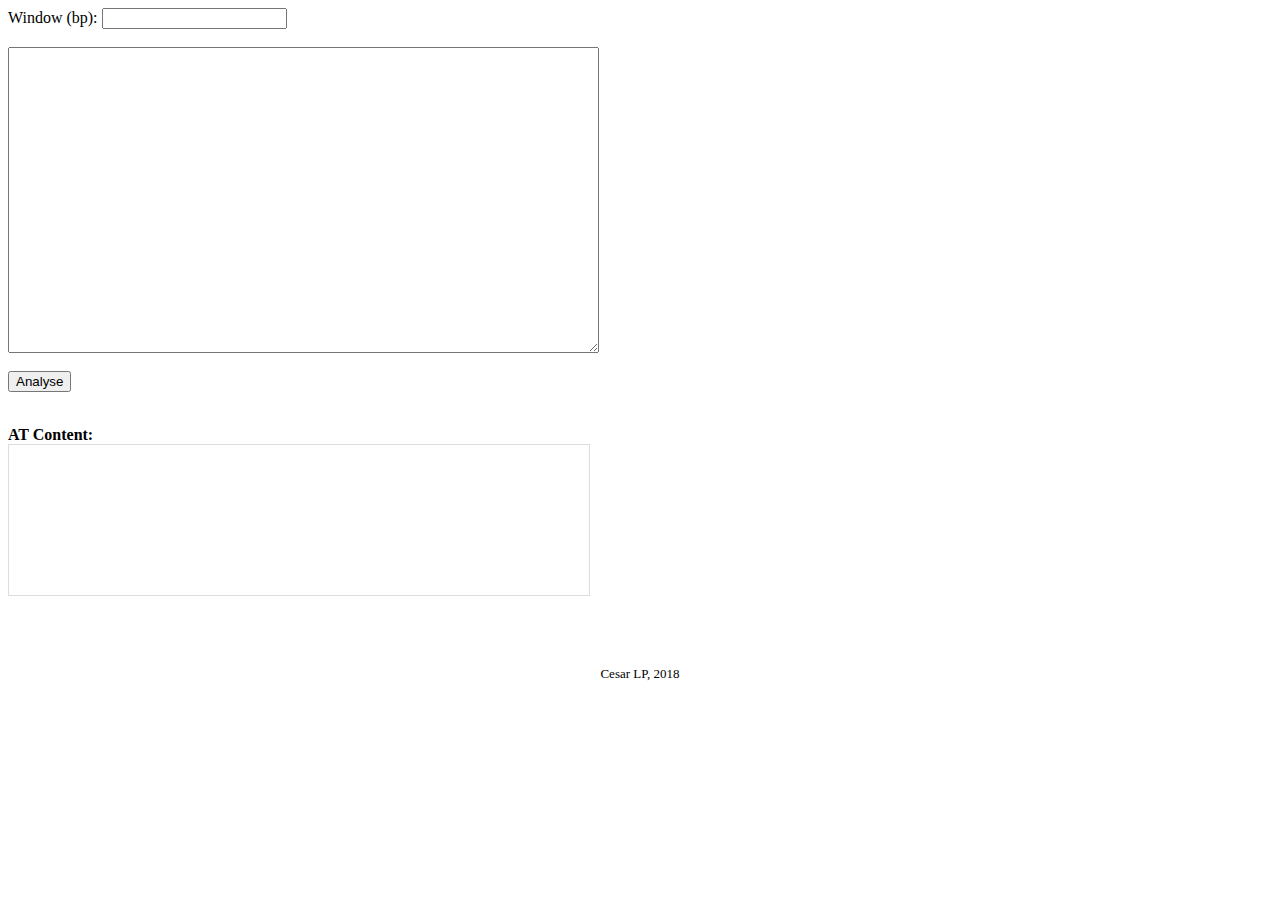
<file: at_content.html>
<html>
<title>Aneurisma: AT content analyzer</title>
Window (bp):  <input type="number" id="window_bp"><br><br>
<textarea id="in_sequence" rows="20" cols="71" width="800"></textarea>
<br><br>
<button onclick="at_content()">Analyse</button><br><br>
<p id="nbp_id"></p>
<p id="average_par"></p>
<b>AT Content:</b><br><canvas id="at_plot" width="580" height="150" style="border: 1px solid #ddd;">Your browser does not support the HTML5 canvas tag</canvas><br>
<p id="perc_at"></p>
<script>
/*

    This script calculates the AT content of the input sequence considering the 
    window specific by the user considering left->rigth and right->left scanning.
    Copyright (C) 2018 Cesar Lopez Pastrana

    This program is free software: you can redistribute it and/or modify
    it under the terms of the GNU General Public License as published by
    the Free Software Foundation, either version 3 of the License, or
    (at your option) any later version.

    This program is distributed in the hope that it will be useful,
    but WITHOUT ANY WARRANTY; without even the implied warranty of
    MERCHANTABILITY or FITNESS FOR A PARTICULAR PURPOSE.  See the
    GNU General Public License for more details.

    You should have received a copy of the GNU General Public License
    along with this program.  If not, see <https://www.gnu.org/licenses/>.
  
*/

function at_content() 
{

	
	var wbp = Number(document.getElementById("window_bp").value); // If you don't use Number Java considers the input numeric as string!! WTF
	var sq = document.getElementById("in_sequence").value;
	var sum_at = 0;
	var i, n = 0;
	n_nts = sq.length
	
	if( (n_nts - wbp) < 0)
	{
		document.getElementById("average_par").innerHTML = "Window larger than the number of base pairs!";
		return;
	}
	
	document.getElementById("nbp_id").innerHTML = "<b>Number of base pairs: </b>" + n_nts ;
	
	var at_perc = new Array(n_nts);
	var at_perc_lr = new Array(n_nts);
	var at_perc_rl = new Array(n_nts);
	at_perc_lr.fill(0);
	at_perc_rl.fill(0);
	at_perc.fill(0);

	for(i=0; i < n_nts-wbp; i++ )
	{
		for(n=i; n<i+wbp; n++ ) {
			if( sq[n] == 'A' || sq[n] == 'a'  || sq[n] == 't' || sq[n] == 'T' )
				at_perc_lr[i]++;
		}
		at_perc_lr[i] /= wbp;
	}
	
	for(i=n_nts; i>=wbp; i-- )
	{
		for(n=i; n>i-wbp; n-- )	{
			if( sq[n] == 'A' || sq[n] == 'a'  || sq[n] == 't' || sq[n] == 'T' )
				at_perc_rl[i]++;
		}
		at_perc_rl[i] /= wbp;
	}


	
	for(i=0;i<wbp; i++)
		at_perc[i] = at_perc_lr[i];
	for(i=n_nts-1; i>=n_nts - wbp; i--)
		at_perc[i] = at_perc_rl[i];
	
	for(i=wbp;i<n_nts-wbp; i++)
		at_perc[i] = (at_perc_rl[i] +  at_perc_lr[i])/2;


	plot2d(at_perc);
	
	document.getElementById("average_par").innerHTML = "<b>Average content AT: </b>" + 100*arr_av(at_perc)	+ "%";
	//document.getElementById("average_par").innerHTML = "<b>Average content AT: </b>" + sum_at/(2*(n_nts-wbp))	+ "%";
	at_perc = at_perc.map(String);  // Converts numeric array to string array
	document.getElementById("perc_at").innerHTML = "<b>Data (AT content)</b><br>" + at_perc.join("<br>"); // Converts the comma separated array of strings in a set of data separated by carrier return
	
}

/* This function calculates the average of the data contained in the array x_i 
   This step in principle is unnecessary since it can be calculated from the intervals
*/
function arr_av(x_i)
{
	var N = x_i.length;
	var sumx_i = 0;
	
	for(var i=0; i < N-1; i++)
		sumx_i += x_i[i];
	return sumx_i/N;
}

/* This function allows you to plot the AT data considering that these 
    are distributed in the interval [0,1]  */
function plot2d(y_values)
{
	var canvas = document.getElementById("at_plot");
	var the_context = canvas.getContext("2d");
	var width = 580;
	var height = 150;
	
	the_context.clearRect(0, 0, width, height)
	the_context.strokeRect(0, 0, width, height)
	
	
	/* Plots the lines corresponding to the 25%, 50% and 75% */
	the_context.beginPath();
	the_context.lineWidth="1";
	the_context.strokeStyle="red";
	the_context.setLineDash([5, 5]);
	the_context.moveTo(0, height/2);
	the_context.lineTo(width, height/2);
	the_context.stroke();
	
	the_context.beginPath();
	the_context.lineWidth="1";
	the_context.strokeStyle="red";
	the_context.setLineDash([5, 5]);
	the_context.moveTo(0, height/4);
	the_context.lineTo(width, height/4);
	the_context.stroke();
	
	the_context.beginPath();
	the_context.lineWidth="1";
	the_context.strokeStyle="red";
	the_context.setLineDash([5, 5]);
	the_context.moveTo(0, 3*height/4);
	the_context.lineTo(width, 3*height/4);
	the_context.stroke();
	
	// Plots label of percentages
	the_context.strokeStyle="black";
	the_context.setLineDash([]); // Removes the dashed lines
	the_context.font="12px Arial";
	the_context.fillText("25%", 0, 3*height/4); //Stroke text if you don't want filled text
	the_context.fillText("75%", 0, height/4); 
	
	// Plots labels in the x_axis
	var txt = Math.round(y_values.length/4);
	txt=txt.toString();
	the_context.fillText(txt, width/4 - the_context.measureText(txt).width/2, height-1); 
	
	txt = Math.round(y_values.length/2);
	txt=txt.toString();
	the_context.fillText(txt, width/2 - the_context.measureText(txt).width/2, height-1); 
	
	var txt = Math.round(3*y_values.length/4);
	txt=txt.toString();
	the_context.fillText(txt, 3*width/4 - the_context.measureText(txt).width/2, height-1); 
	
	
	
	// Plots the data
	the_context.beginPath();
	the_context.moveTo(width/(y_values.length) - 1, height - y_values[0]*height);
	the_context.lineWidth="3";
	for (var x = 1; x < y_values.length; x++) 
		the_context.lineTo(width*x/(y_values.length) - 1, height - y_values[x]*height);
	
	the_context.stroke();
	
	//document.getElementById("nbp_id").innerHTML = document.getElementById("in_sequence").value;
}

</script>
<br><br><br>
<center><font size="2">Cesar LP, 2018</font></center>
</html>
</file>
